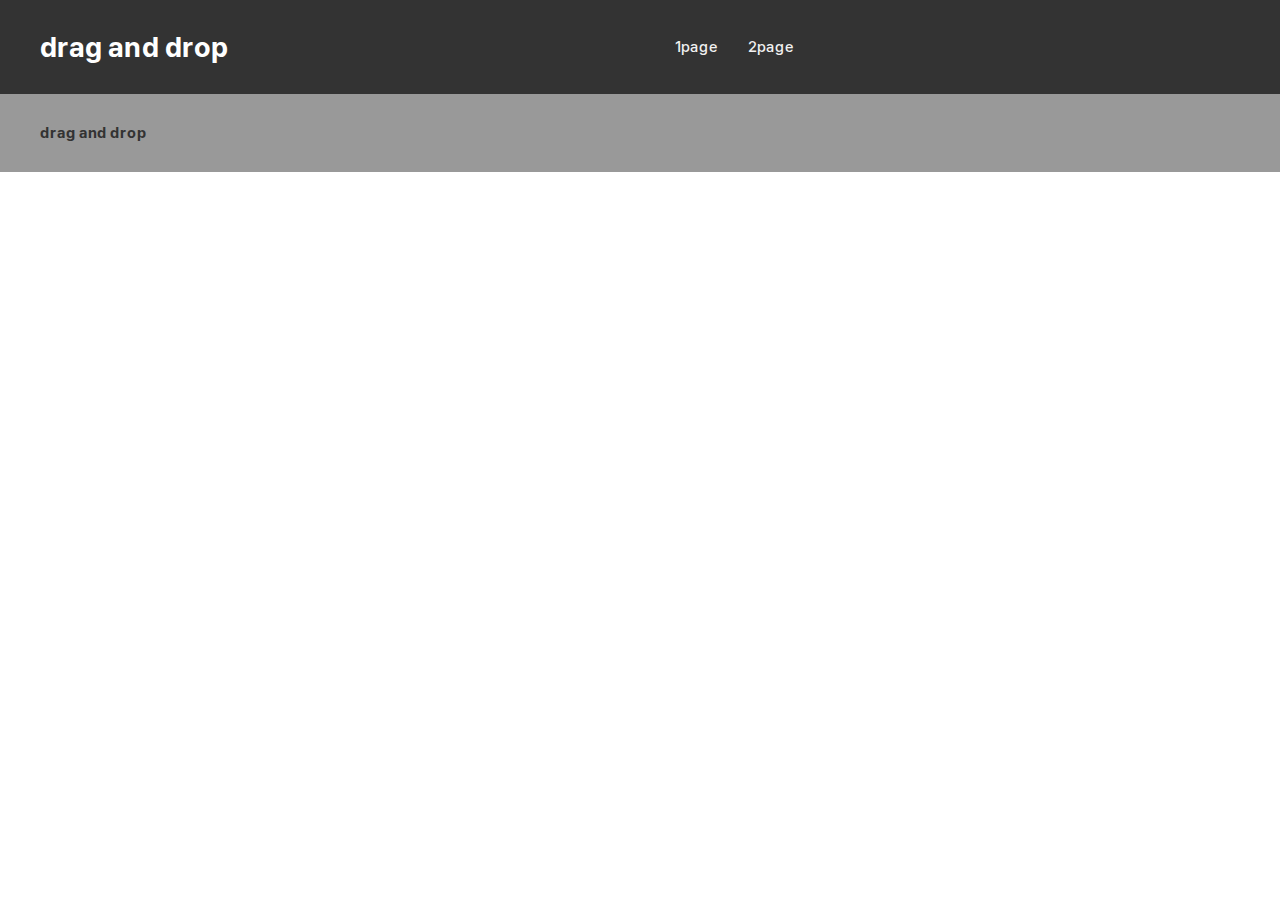
<file: example1.html>
<!DOCTYPE html>
<html lang="ko">
<head>
    <meta charset="UTF-8">
    <meta name="viewport" content="width=device-width, initial-scale=1.0">
    <title>drag and drop</title>

    <link rel="stylesheet" href="assets/css/reset.css">
    <link rel="stylesheet" href="assets/css/style.css">
</head>
<body>
    <header class="header">
        <div class="header-inner">
            <h1>drag and drop</h1>
    
            <nav class="navigation">
                <a href="example1.html" class="navigation-item">1page</a>
                <a href="example2.html" class="navigation-item">2page</a>
            </nav>
        </div>
    </header>
    
    <main class="example-1"></main>

    <footer class="footer">
        <div class="footer-inner">
            <h2>drag and drop</h2>
        </div>
    </footer>
</body>
</html>
</file>
<file: assets/css/style.css>
/* all using */
body {
    min-width: 1200px;
    overflow-x: auto;
}
.header {
    background-color: #333;
}
.header-inner {
    display: flex;
    padding: 30px 20px;
    max-width: 1240px;
    width: 100%;
    margin: 0 auto;
}
.header h1 {
    flex-shrink: 0;
    font-size: 28px;
    color: #fff;
}
.header .navigation {
    display: flex;
    align-items: center;
    justify-content: center;
    gap: 30px;
    width: 100%;
}
.header .navigation-item {
    font-size: 15px;
    color: #f1f1f1;
}
.footer {
    background-color: #999;
}
.footer-inner {
    max-width: 1240px;
    width: 100%;
    padding: 30px 20px;
    margin: 0 auto;
}

/* example 1 */
/* example 2 */
.example-2 {
    max-width: 1240px;
    width: 100%;
    padding: 70px 20px;
    margin: 0 auto;
}
.button-list {
    display: flex;
    align-items: center;
    justify-content: center;
    gap: 30px;
    padding: 30px;
    margin-bottom: 50px;
    background-color: #eee;
    border-radius: 15px;
}
.button-item {
    list-style: none;
}
.button-primary {
    display: flex;
    align-items: center;
    gap: 12px;
    padding: 10px 20px;
    font-size: 18px;
    font-weight: 400;
    color: #fff;
    border-radius: 7px;
}
.button-primary.picture {
    background-color: rgb(255, 158, 158);
}
.button-primary.trash {
    background-color: rgb(136, 136, 255);
}
.button-primary.reset {
    background-color: rgb(142, 192, 142);
}
.button-primary span {
    flex-shrink: 0;
}
.button-primary img {
    width: 20px;
    height: 20px;
    object-fit: contain;
    filter: invert(100);
}
.scenario-container {
    display: flex;
    justify-content: center;
    gap: 80px;
}
.scenario-container .scenario-wrapper {
    display: flex;
    flex-direction: column;
    align-items: center;
    gap: 40px;
    min-width: 30px;
    padding: 30px 50px;
    background-color: #eee;
    border-radius: 15px;
}
.scenario-item {
    max-width: 180px;
    width: 100%;
    padding: 30px;
    background-color: #fff;
    border-radius: 20px;
}
textarea {
    max-width: 180px;
    padding: 30px;
    resize: none;
    background-color: #fff;
    border-radius: 15px;
}
/* .scenario-container .scenario-item:not(:last-of-type) {
    margin-bottom: 40px;
} */
</file>
